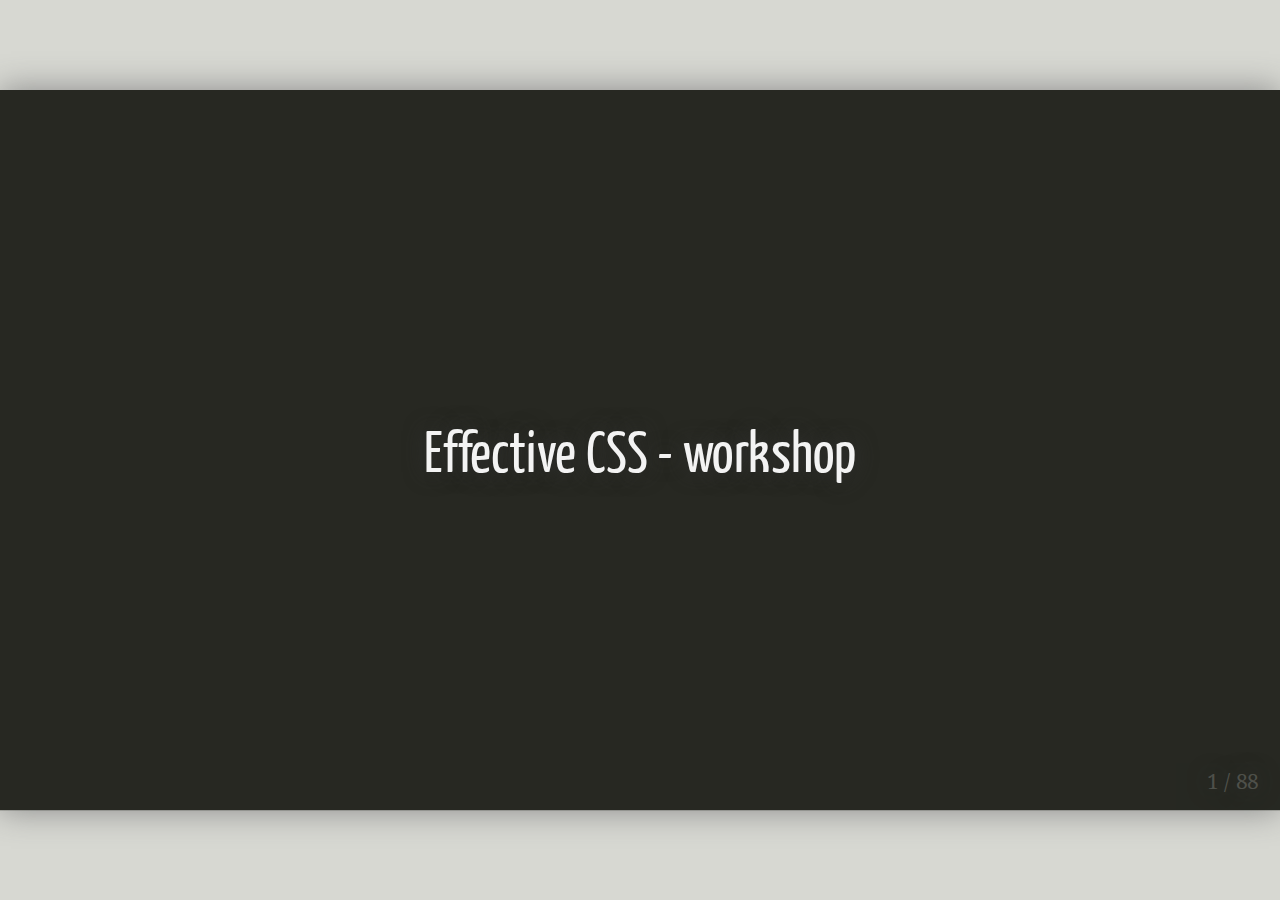
<file: index.html>
<!DOCTYPE html>
<html>
   <head>
    <meta http-equiv="content-type" content="text/html; charset=utf-8" />
    <title>Remark</title>

    <style type="text/css">
      @font-face {
        font-family: 'Droid Serif';
        font-style: normal;
        font-weight: 400;
        src: local('Droid Serif'), local('DroidSerif'), url(droidserif.ttf) format('truetype');
      }
      @font-face {
        font-family: 'Yanone Kaffeesatz';
        font-style: normal;
        font-weight: 400;
        src: local('Yanone Kaffeesatz Regular'), local('YanoneKaffeesatz-Regular'), url(yanonekaffeesatz.ttf) format('truetype');
      }
    </style>

    <style type="text/less">

      /* mixins */
      .ignore-padding() {
        -webkit-box-sizing: border-box;
           -moz-box-sizing: border-box;
            -ms-box-sizing: border-box;
             -o-box-sizing: border-box;
                box-sizing: border-box;
      }

      .border-radius(@border: 0.5em) {
        -webkit-border-top-right-radius: @border;
        -webkit-border-bottom-right-radius: @border;
        -webkit-border-bottom-left-radius: @border;
        -webkit-border-top-left-radius: @border;
        -moz-border-radius-topright: @border;
        -moz-border-radius-bottomright: @border;
        -moz-border-radius-bottomleft: @border;
        -moz-border-radius-topleft: @border;
        border-top-right-radius: @border;
        border-bottom-right-radius: @border;
        border-bottom-left-radius: @border;
        border-top-left-radius: @border;
      }


      .column {
        padding-right: 1em;
        float: left;
      }

      .full-width      { .column; width: 100%;   }
      .two-thirds-wide { .column; width: 66.66%; }
      .half-width      { .column; width: 50%;    }
      .third-width     { .column; width: 33.33%; }


      /* global */
      *,
      *:after,
      *:before {
        .ignore-padding;
      }

      body {
        font-family: 'Droid Serif';
        font-size: 1.45em;
        line-height: 1.5;
        color: @color-dark;
      }

      h1, h2, h3 {
        font-family: 'Yanone Kaffeesatz';
        font-weight: 400;
        margin: 0;
      }
      h1 {
        font-size: 3em;
      }
      h2 {
        font-size: 2em;
      }
      h3 {
        font-size: 1.3em;
      }
      ul {
        margin: 0;
      }


      /* remark tweaks */
      @color-pink: #F92672;
      @color-blue: #1df;
      @color-yellow: #fd1;


      .position {
        display: none;
      }

      .remark-slide-content {

        li p {
          margin: 0;
        }

        code {
          .border-radius(0.2em);
          font-size: 0.75em;
          background-color: @color-dark;
          color: #f7f7f7;
          padding: 0.2em 0.4em;
        }

        pre code {
          .border-radius;
          padding: 1em 1.5em;

          .tag {
            color: @color-pink;
          }

          .attribute {
            color: @color-blue;
          }
          .value {
            color: @color-pink;
          }

          .id {
            color: #1df;
          }
          .class {
            color: #A6E22E;
          }
          .pseudo {
            color: @color-yellow;
          }
          .attr_selector {
            color: #aaa;
          }

          position: relative;
          &:before {
            content: attr(class);
            text-transform: uppercase;
            color: #999;
            position: absolute;
            top: 0.5em;
            right: 1em;
          }
        }
      }


      /* layout */





      /* components */
      @color-dark: #272822;

      .task {
        .border-radius;
        max-width: 50%;
        position: absolute;
        top: 1em;
        right: 1em;

        background-color: green;
        padding: 0.4em 1em;
        color: #f7f7f7;
        font-family: 'Yanone Kaffeesatz';
        font-size: 1.2em;

      }

      .task--inline {
        padding-top: 0;
        padding-bottom: 0;
        position: static;
        max-width: none;
      }

      .specificity-fish {
        max-height: 40%;
      }

      .specificity-starwars {
        max-height: 70%;
      }

      .specificity {
        .half-width;
        display: inline-block;
        overflow: auto;
        float: right;
        position: relative;
        list-style-type: none;
        margin: 1em;

        &.specificity--important {
          li {
            &:before {
              font-size: 0.9em;
            }
            &:nth-child(1) {
              color: red;
            }
            &:nth-child(1):before {
              content: 'important';
              color: red;
            }
            &:nth-child(2):before {
              content: 'style';
            }
            &:nth-child(3):before {
              content: 'id';
            }
            &:nth-child(4):before {
              content: 'class';
            }
            &:nth-child(5):before {
              content: 'element';
            }
          }
        }

        &.specificity--large {
          float: none;
          width: auto;
          font-size: 1.5em;
          li {
            color: @color-dark;
          }
        }

        li {
          position: relative;
          padding: 1em;
          float: left;
          text-align: center;
          color: white;
          font-family: 'Yanone Kaffeesatz';

          &:before {
            position: absolute;
            top: -0.3em;
            left: 0;
            right: 0;

            text-align: center;
            color: #aaa;
          }
          &:nth-child(1):before {
            content: 'style';
          }
          &:nth-child(2):before {
            content: 'id';
          }
          &:nth-child(3):before {
            content: 'class';
          }
          &:nth-child(4):before {
            content: 'element';
          }
        }
      }

      pre ~ p ~ .specificity {
        position: relative;
        top: -5.6em;
      }
	  
	  .transition--image {
		height: 3em;
		transition: all 2s ease-in-out .5s;
	  }
	  .transition--image:hover {
		-webkit-transform: rotate(180deg);
	  }

	  .multiplebackgrounds {
	    margin: 0 auto;
		height: 250px;
		width: 500px;
		background: url(vader.png) no-repeat bottom right, url(Wonderful-Beach.jpg) no-repeat center;
		background-size: 120px, 100%;
	  }
	  
      /* slides */
      .remark-slide {

        .inverse {
          background: @color-dark;
          color: #777872;
          text-shadow: 0 0 20px #333;
        }
        .inverse h1,
        .inverse h2 {
          color: #f3f3f3;
        }


        .slide-agenda {
          .agenda {
            .half-width;
            float: none;
            text-align: left;
            margin: 0 auto;
          }
        }


        .slide-priority {

          .priorities {
            .two-thirds-wide;
            font-size: 1.7em;

            p {
              display: none;
             }
          }

          .in-page,
          .predefined {
            padding-left: 1em;
          }


          @width-border: 0.2em;
          .predefined {
            border-left: @width-border solid @color-pink;
          }

          .in-page {
            border-left: @width-border  solid @color-blue;
          }

          .arrow {
            .third-width;
            text-align: center;

            @width-arrow: 0.33em;
            .arrow-down {
              display: block;
              height: 11em;
              width: @width-arrow;
              margin: 0 auto;
              background-color: @color-dark;
              position: relative;

              &:after {
                content: '';
                border-left:  @width-arrow*2 solid transparent;
                border-right: @width-arrow*2 solid transparent;
                border-top:   @width-arrow*2 solid @color-dark;
                position: absolute;
                left: -@width-arrow*1.445;
                bottom: -@width-arrow;
              }
            }
          }
        }

        .slide-selectors {
          .selector pre code {
            font-size: 0.9em;
            vertical-align: middle;
            text-align: left;
          }
        }

        .slide-boxmodel {

          .boxmodel {
            .half-width;
            .text {
              text-indent: -9999px;
            }
          }

          .box {
            .border-radius;
            padding: 2em;
            display: block;
            text-align: center;
          }

          .margin {
            background-color: @color-pink;
          }

          .border {
            background-color: @color-dark;
          }

          .padding {
            background-color: @color-blue;
          }

          .text {
            background-color: @color-yellow;
          }

          .description {
            .border-radius;
            padding: 0.2em 1em;
            color: #f7f7f7;
            &.text {
              color: @color-dark;
            }
          }
        }
		
		.text-align-left {
			text-align: left;
		}

        .slide-oppgaver {
          code {
            text-align: left;
          }
        }

        .slide--with-image {

        }
      }
    </style>

  </head>
  <body>
    <textarea id="source">
class: center, middle, inverse
template: inverse

# Effective CSS - workshop

---
template: inverse
class: slide-agenda

# Agenda
.agenda[
## 1. Introduction to CSS
## 2. Layout
## 3. Structure
## 4. Tips & Tricks, CSS3
]

---
template: inverse

# Introduction to CSS

---

# HTML
### Structure

```html
<!DOCTYPE html>
<html>
   <head>
    <meta http-equiv="content-type" content="text/html; charset=utf-8" />
    <title>HTML and CSS</title>
  </head>
  <body>
    <div>
      <h1>An HTML page!</h1>
    </div>
    <div>
      <p>A paragraph.</p>
      <p>Another paragraph.</p>
    </div>
  </body>
</html>
```

---
class: middle center slide--with-image

# Rendered HTML
.img--large[
<img src="resultat uten css.png">
]

---

# CSS
### Style

```css
h1 {
  background-color: #1df;
}

p {
  background-color: #f1d;
  color: white;
}
```

---

class: middle center slide--with-image

# Rendered HTML with CSS
.img--large[
<img src="resultat med css.png">
]

---
class: middle center

# Everything is a box!

---
name: boxmodel
class: slide-boxmodel

# Box model
.boxmodel[
.box.margin[
.box.border[
.box.padding[
.box.text[
Boxmodel
]]]]]

.description.margin[Margin]
.description.border[Border]
.description.padding[Padding]
.description.text[Content]

---
class: center middle slide-selectors

# CSS selector
.selector[
```css
input#anId.aClass:checked[name="aName"] {
  property: value;
}
```
```html
<input id="anId" class="aClass" type="checkbox" name="aName" />
```
]

---


# Where do I put it?
### External stylesheet
```html
<link rel="stylesheet" type="text/css" href="layout.css" />
```

### Style element
```html
<style>
  p { color: blue; }
</style>
```
### Inline attribute
```html
<p style="color: green;"> </p>
```

---
class: slide-priority

# Styles have different priority
.arrow[

### Increasing priority

  .arrow-down[]
]
.priorities[

.predefined[
### Browser
]
.predefined[
### User
]
.in-page[
### `<link>`
]
.in-page[
### `<style>`
]
.in-page[
### `<p style="">`
]

]

---

# CSS - Cascading Style Sheets
Some css selector

```css
h1 {
  margin: 10px;
}
```

..and later the same selector again..

```css
h1.fin-overskrift {
  color: green;
}
```

---

# Properties cascade!

```css
h1.fin-overskrift {
  margin: 10px;
  color: green;
}
```

---
class: middle center

# "The same property can be in multiple places?"

---
class: middle center slide-specificity

# Specificity

### "Which CSS rule is applied?"

<ul class="specificity specificity--large">
  <li>0
  <li>0
  <li>0
  <li>0
</ul>

---

#Specificity
```css
p {
  color: green;
}
```
<ul class="specificity">
  <li>0
  <li>0
  <li>0
  <li>1
</ul>

```css
.highlighted {
  color: yellow;
}
```
<ul class="specificity">
  <li>0
  <li>0
  <li>1
  <li>0
</ul>

```html
<p class="highlighted"></p>
```

---

# Specificity
```css
p {
  color: green;
}
```
<ul class="specificity">
  <li>0
  <li>0
  <li>0
  <li>1
</ul>

```css
.highlighted {
  color: yellow;
}
```
<ul class="specificity">
  <li>0
  <li>0
  <li>1
  <li>0
</ul>

```css
p.error {
  color: red;
}
```
<ul class="specificity">
  <li>0
  <li>0
  <li>1
  <li>1
</ul>

```html
<p class="error highlighted"></p>
```

---

# Oppgaver
.task.task--inline[
## Finn specificity for
]
```html
<a style="color: blue;" class="fancy-link">link</a>
```
```css
.menu ul li.menu-item { }
```
```css
#navigation.menu ul li.menu-item a { }
```
```css
a {
  color: red !important;
}
```

---
# important!
```css
.menu ul li.menu-item {
  color: yellow;
}
```
<ul class="specificity">
  <li>0
  <li>0
  <li>2
  <li>2
</ul>

```css
#navigation.menu ul li.menu-item a {
  color: blue;
}
```
<ul class="specificity">
  <li>0
  <li>1
  <li>2
  <li>3
</ul>

```css
a {
  color: red !important;
}
```
<ul class="specificity specificity--important">
  <li>1
  <li>0
  <li>0
  <li>0
  <li>1
</ul>
---
class: center middle

<img src="important.png" class="important"

---
class: middle center

<img src="specificity-fish.png" class="specificity-fish" />

---

class: middle center

<img src="specificity-starwars.jpg" class="specificity-starwars" />

---

# Inherited properties

## Some properties have a default value `inherit`

```css
font-size: inherit;
```
```css
color: inherit;
```

---
class: middle center slide-oppgaver

# Oppgavetema

.task.task--inline[
## Lag CSS for "adressa.no"
]

```bash
git clone https://github.com/sorteberg/CSS-workshop
```

```bash
$ tree
.
├── index.html
├── logo.png
└── style.css
```

---

# Oppgave
.task.task--inline[
## Sentrer `.container`, så innholdet er maks 900px.
]
### Hint: `max-width` `margin`

---
template: inverse

# Layout

---
class: middle center

# The `display` property
`block` `inline` `none` `inline-block`

---

# display: block;
### New line
### Fills it's container
```html
<p>Some text</p>
<p>Some more text</p>
```
<p>"Some text"</p>
<p>"Some more text"</p>
### Some elements default to this value `<p>` `<div>` `<form>` `...`
### Has width and height - `width` and `height` are modifiable

---

# display: inline;
### Width of its content
### Does not disrupt text-flow
```html
<p>Some text with a <a href="/site">link</a> inside</p>
```
"Some text with a <a href="/site">link</a> inside"

### Some elements default to this value `<a>` `<span>` `<img>`
### `width` and `height` are not modifiable

---
name: displaynone
class: slide-displaynone

# display: none;
### Rendered as no element existed, but it's still there
### Used to hide element
### Some elements default to this value `<script>` `<style>`

---
template: displaynone

## Trivia
```html
<style style="display: block" contenteditable>
  .slide-displaynone { }
</style>
```

<style style="display: block" contenteditable>
  .slide-displaynone { }
</style>

---

# display: inline-block;
### Acts like `display: inline`
### `width` and `height` are modifiable, like `display: block`
### No elements have this value as default


---

# Collapsing margins

## Adjacent top and bottom margins collapse!

.half-width[
```html
<h1>Headline</h1>
<p>A paragraph</p>
```
```css
h1 {
  margin: 40px 0;
}

p {
  margin: 20px 0;
}
```
]
.half-width[
<img src="collapsingmargins.png">
]

---

template: boxmodel
name: boxmodel2

## Property `width` sets the width of the .text[Content], not the entire box!

---
template: boxmodel2
name: boxmodel3
.task[Hvor bred blir `.box`?]

.half-width[
```css
.box {
  width: 50px;
  padding: 10px;
  border: 1px solid black;
}
```
]

---
template: boxmodel3

.center[
`width = 50px + 10px + 10px + 1px + 1px = 72px`
]

---
class: middle center

# box-sizing: border-box;

.center[
`width = 50px`
]

---
class: middle center

# Float

---
name: float

# Float
### Wrapping text around images

```html
<p>
	<img src="smile.png" alt="This is the image" /> This is som text that should wrap around the image.
</p>
```

```css
img {
	float: right;
}
```
.center[
<img src="float1-nofloat.png" /><img src="float1.png" />
]

---
template: float

.task[Float `.nyhet` sin `span` med publiseringsdato helt til høyre.]
---
name: float2

# Float

### Content laid out
### Floated element taken out of flow
### Inserted and floated to either side
### Content recedes

.half-width[
<img src="float2-before.png" />
]
.half-width[
<img src="float2-after.png" />
]
---
template: float2

.task[Få `footer`en til å ha to kolonner, med hver sin liste.]

---

# Clearing floats

## `clear:`
### `left` - No floating elements to the left of me!
### `right` - No floating elements to the right of me!
### `both` - No floating elements to either side of me!

---
name: clearingfloats1

# Clearing floats

<br>
```css
.div4 {
  clear: left;
}
```

.half-width[
<img src="clear1-before.png" />
]
.half-width[
<img src="clear1-after.png" />
]

---
template: clearingfloats1

.task[Fiks at `span`en med publiseringsdato for `.nyhet` havner over nyhetsoverskriften når dere gjør vinduet mindre.]

---

# Clearfix

## What happens when we have
```html
<div class="parent">
	<div class="child child--first">I am the 1st child. I am oldest and therefore use more space</div>
	<div class="child">I am the 2nd child</div>
</div>
```

```css
.child {
	width: 50%;
}
.child--first {
	float: right;
}
```

---

# Clearfix

## Result
.center[
<img src="clearfix1-before.png" />
]

---

# Clearfix

## We can fix this by setting the `overflow`-property on the `.parent`
```html
<div class="parent">
	<div class="child child--first">I am the 1st child. I am oldest and therefore use more space</div>
	<div class="child">I am the 2nd child</div>
</div>
```

```css
.parent {
	overflow: auto; /* Clearfix */
}
.child {
	width: 50%;
}
.child--first {
	float: right;
}
```

---

# Clearfix

## Result
.center[
<img src="clearfix1-after.png" />
]

---

# Clearfix

.task.task--inline[
1 - Style `.nyhet` slik at nyheter vises i to kolonner. <br>
- Overskrift bør ha farge<br>
- Bilde bør ha border og skalere (Hint: `max-width`)<br>
- Ingress bør være kursiv<br>
- Hint: her må du bruke en `nth-child` (som du allerede finner i koden!<br>
]

.task.task--inline[
2 - Style `.meny` slik at alle menyelementer kommer på en rekke og gi `.meny` en bakgrunnsfarge.
]
---

class: middle center

# The `position` property
`static` `relative` `absolute` `fixed`

---
# position: static;

### Default value
### Said to be 'non-positioned'
### Can not be offset with `top`, `right`, `bottom`, `left`

---

# position: relative;

### Defaults to `static` position
### Offset from static position
`top` `right` `bottom` `left`
### Other content is uneffected

```html
<div style="border: 1px solid #fd1; width: 200px;">
	<div style="position: relative; top: 10px; right: 10px; border: 1px solid #f1d">
		This is the first child</div>
	<div style="border: 1px solid #1fd">This is the second child</div>
</div>
```
<div style="border: 1px solid #fd1; width: 200px;">
	<div style="position: relative; top: 10px; right: 10px; border: 1px solid #f1d">This is the first child</div>
	<div style="border: 1px solid #1fd">This is the second child</div>
</div>
---

# position: absolute;

### Defaults to `static` position
### **Relative** to nearest positioned parent
### **Offset** from edges of parent
`top` `right` `bottom` `left`

```html
<div style="position: relative; border: 1px solid #f1d; width: 100%; height: 100px;">
	<div style="position: absolute; bottom: 10px; border: 1px solid #1df;">
          Offset from top </div>
        <div style="position: absolute; bottom: 0; right: 0; border: 1px solid #1fd;">
          Bottom right</div>
</div>
```

<div style="position: relative; border: 1px solid #f1d; width: 100%; height: 100px;">
	<div style="position: absolute; bottom: 10px; border: 1px solid #1df;">
          Offset from top
	</div>
        <div style="position: absolute; bottom: 0; right: 0; border: 1px solid #1fd;">
          Bottom right
        </div>
</div>

---
name: fixed

# position: fixed;

### Like `position: absolute`
### **Relative** to the viewport

---
template: fixed

.task[Få søkeboksen helt til høyre i menyen med posisjonering.]

---
template: inverse

# Structure

---
name: wrong

# What's wrong with?

---
template: wrong

```css
p.green {
  background-color: green;
}
```

```html
<p class="green">
  Changes saved!
</p>
```

---

# Naming

## Not after how it's styled
```css
p.green {
  background-color: green;
}
```


## Name after what it is!
```css
p.success {
  background-color: green;
}
```

---
template: wrong

```css
p.success {
  background-color: green;
}
```

```html
<p class="success">
  Changes saved!
</p>
```

---

# Coupled HTML and CSS!

## Don't do
```css
p.success {
  background-color: green;
}
```

## Witouth a tagname, it's less specific!
```css
.success {
  background-color: green;
}
```

---

# Reusable CSS

```html
<section class="module">
  <h1></h1>
  <ul>
    <li>
      <a></a>
    <li>
      <a></a>
  </ul>
</section>
```

```css
.module { }
.module h1 { }
.module ul { }
```

---

# But what if

```html
<section class="module">
  <h1></h1>
  <div>
    <img>
  </div>
</section>
```
```css
.module { }
.module h1 { }
.module ul { }
.module div { }
```

---

# And
```html
<section class="module">
  <h2></h2>
  <p></p>
</section>
```
```css
.module { }
.module h1 { }
.module ul { }
.module div { }
.module h2 { }
.module p { }
```

---

# Not. Good.

```css
.module { }

.module h1 { }
.module h2 { }

.module ul,
.module p,
.module div { }
```

---

# Reusable parts

## Abstracts away types

```css
.module { }
.module-heading { }
.module-content { }
```

---
name: reusable

# Reusable!

```html
<section class="module">
  <h1 class="module-heading"></h1>
  <ul class="module-content"></ul>
</section>
```
```html
<section class="module">
  <h2 class="module-heading"></h2>
  <p class="module-content"></p>
</section>
```
```html
<section class="module">
  <h1 class="module-heading"></h1>
  <div class="module-content">
    <img>
  </div>
</section>
```

---
template: reusable

.task[Style `.nyhet` slik at den kan tåle endringer i html!]

---

# Reusable?

## Oppgaver

.task.task--inline[
### 1 - Endre `div.nyhet` til `article.nyhet`

### 2 - Endre `span` til `time` publiseringsdato.

### 3 - Det skal være to paragrafer ingress, men bare den første skal ha toppmarg!
]


---
template: inverse

# Hvem måtte endre i CSS'en?

---
name: menus

# Oppgave
.task.task--inline[
### "Andre-nivå elementer i menyen skal listes vertikalt"
]

```html
<ul class="meny">
  <li><a>Nyheter</a>
    <ul>
      <li><a>Innenriks</a>
      <li><a>Utenriks</a>
    </ul>
  <li><a>Sport</a>
</ul>
```

---

# Løsning?

```css
.meny li {
  float: left;
}

.meny li li {
  float: none;
}
```

---

# Child-selectors!
## Only affect direct children

```css
.meny > li {
  float: left;
}
```

---

# Extendable components

## Specific component
```css
.button {}
```

## Variations extend it
```css
.button--small {}
.button--large {} /* Why not just .large? Other stuff is large too! */
```

```html
<div>
  <button class="button button--large">
</div>
```

---
template: inverse

# Tips & Tricks
# CSS3

---
class: middle

.task[Vis logoen `logo.png` til venstre for teksten "Norges eldste avis". Tips: `padding-left`.]

## Bruk `background` til bilder som har med layout å gjøre

---
class: middle center

# max-width

---
class: middle center

# :first-child, :last-child

---
class: middle center

# :nth-child()
### :nth-child(event)
### :nth-child(odd)
### :nth-child(2n)
### :nth-child(2n+1)
### :nth-child(7n-2)

---
class: middle center

# transform:

.half-width[
### rotate(25deg) 
<img src="smile.svg" style="-webkit-transform: rotate(25deg); height: 2em;" />
### scale(2.1)
<img src="smile.svg" style="-webkit-transform: scale(2.1); height: 2em;" />
]
.half-width[
### skew(20deg)
<img src="smile.svg" style="-webkit-transform: skew(20deg); height: 2em;" />
### translate(100px, 10px)
<img src="smile.svg" style="-webkit-transform: translate(100px, 10px); height: 2em;" />
]

---
class: middle center

# transition
.text-align-left[
```css
img {
	transition: all 2s ease-in-out .5s;
}
img:hover {
	transform: rotate(180deg);
}
```
]
<img src="smile.svg" class="transition--image" />

---
class: middle center

# :before, :after

---
class: middle center

# multiple backgrounds

<div class="multiplebackgrounds">
</div>
.text-align-left[
```css
div {
	background: 
	  url(vader.png) no-repeat bottom right, 
	  url(Wonderful-Beach.jpg) no-repeat center;
	background-size: 120px, 100%;
}
```
]

---
class: middle center

# opacity

---
class: middle center

# LESS.js
### variables
### mixins, with arguments
### nesting
### color helpers
### +++

---

    </textarea>
    <script src="less-1.4.0-beta.js"></script>
    <script src="remark-0.6.5-min.js"></script>
    <script>
      var slideshow = remark.create({
        "highlightStyle": "monokai",
        "ratio": "16:9"
      });
    </script>
  </body>
</html>
</file>
